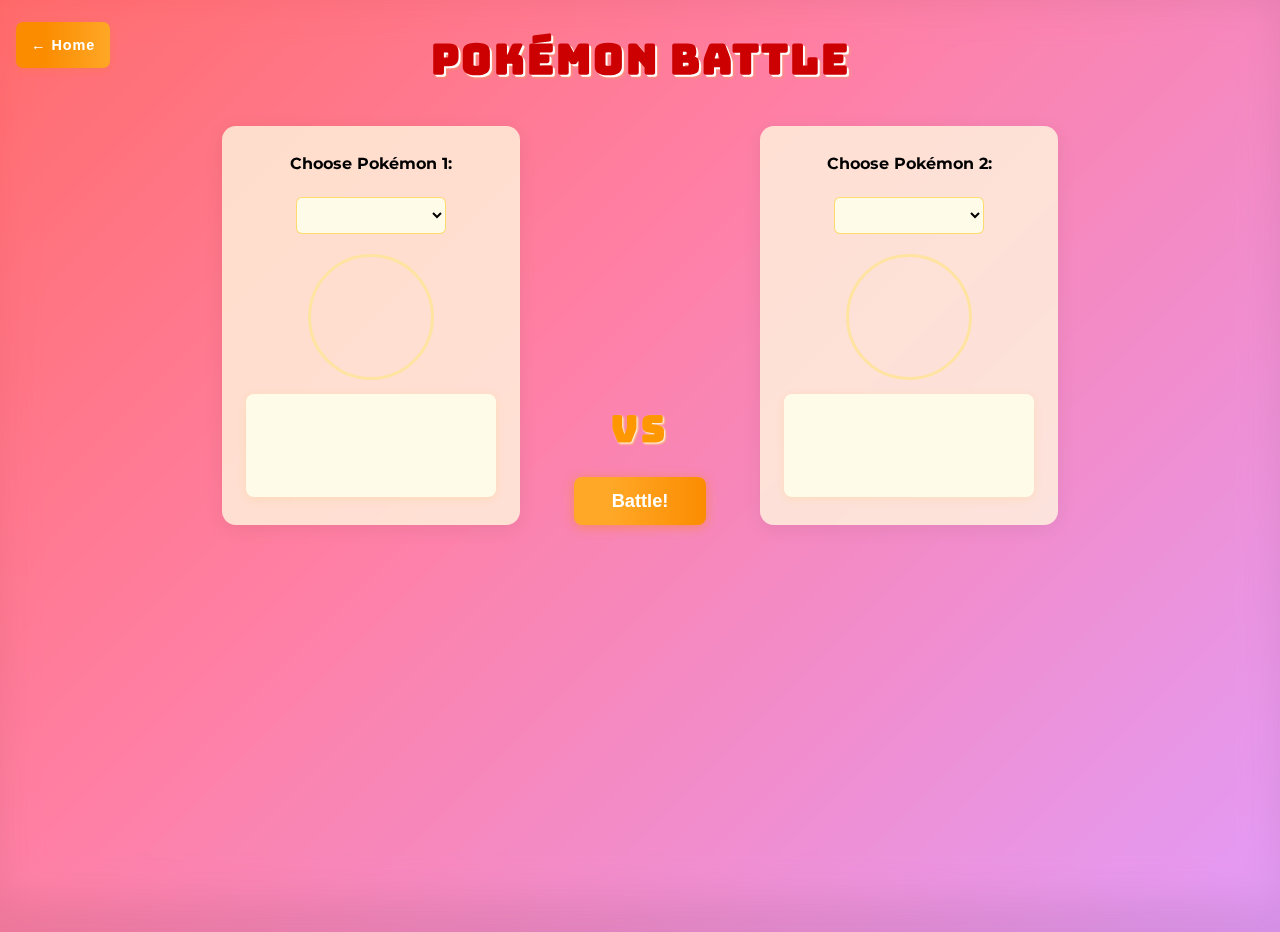
<file: battle.html>
<!DOCTYPE html>
<html lang="en">

<head>
    <meta charset="UTF-8" />
    <meta name="viewport" content="width=device-width,initial-scale=1.0">
    <title>Pokémon Battle Page</title>
    <link link
        href="https://fonts.googleapis.com/css2?family=Bungee&family=Montserrat:wght@400;700&family=Quicksand:wght@500;700&family=Orbitron:wght@500;700&family=Luckiest+Guy&family=Press+Start+2P&display=swap"
        rel="stylesheet">
    <link rel="stylesheet" href="stylebattle.css">

</head>

<body>
    <button id="home-btn" class="home-btn">← Home</button>
    <h1>Pokémon Battle</h1>
    <div class="battle-container">
        <div class="pokemon-card" id="card1">
            <label for="pokemon1">Choose Pokémon 1:</label>
            <select id="pokemon1"></select>
            <div class="poke-img" id="img1"></div>
            <!-- Display stats here -->
            <div class="poke-stats" id="stats1"></div>
        </div>
        <div class="vs-holder">
            <span class="vs">VS</span>
            <button id="battle-btn">Battle!</button>
        </div>
        <div class="pokemon-card" id="card2">
            <label for="pokemon2">Choose Pokémon 2:</label>
            <select id="pokemon2"></select>
            <div class="poke-img" id="img2"></div>
            <!-- Display stats here -->
            <div class="poke-stats" id="stats2"></div>
        </div>
    </div>
    <div id="battle-result"></div>
    <script src="scriptbattle.js"></script>
</body>

</html>
</file>
<file: stylebattle.css>
/* === Animated Gradient Background === */
body {
  font-family: "Bungee", "Montserrat", Arial, sans-serif;
  background: linear-gradient(
    -45deg,
    #ff9999,
    #ffcc33,
    #66ccff,
    #99ff99,
    #cc99ff,
    #ff6666
  );
  background-size: 600% 600%;
  animation: gradientBG 18s ease-in-out infinite;
  margin: 0;
  min-height: 100vh;
  padding: 0;
  text-align: center;
}

/* Glow blur effect duplicated background */
body::before {
  content: "";
  position: fixed;
  inset: 0;
  z-index: -1;
  background: inherit;
  filter: blur(18px) brightness(1.07);
  pointer-events: none;
}

/* Gradient animation keyframes */
@keyframes gradientBG {
  0% {
    background-position: 0% 50%;
  }
  25% {
    background-position: 50% 60%;
  }
  50% {
    background-position: 100% 50%;
  }
  75% {
    background-position: 50% 40%;
  }
  100% {
    background-position: 0% 50%;
  }
}

/* === Page Title === */
h1 {
  margin-top: 32px;
  font-family: "Bungee", "Montserrat", Arial, sans-serif;
  font-size: 2.6rem;
  color: #cc0000;
  letter-spacing: 2px;
  text-shadow: 2px 2px 0 #fff, 3px 3px 3px #ffb44d75;
}

/* === Battle Container === */
.battle-container {
  display: flex;
  justify-content: center;
  align-items: flex-end;
  gap: 36px;
  margin: 40px auto 0;
  flex-wrap: wrap;
}

/* === Pokemon Card Styling === */
.pokemon-card {
  background: #fff8dfcc;
  border-radius: 14px;
  box-shadow: 0 4px 20px #0001;
  padding: 28px 24px;
  width: 250px;
  min-height: 250px;
  transition: box-shadow 0.3s, transform 0.2s;
  display: flex;
  flex-direction: column;
  align-items: center;
}

.pokemon-card:hover {
  box-shadow: 0 8px 40px #ffdd9955;
  transform: translateY(-6px) scale(1.03);
}

/* === Labels and Select Inputs === */
label {
  font-weight: bold;
  font-family: "Montserrat", "Quicksand", Arial, sans-serif;
  margin-bottom: 12px;
}

select {
  margin: 12px 0 0 0;
  min-width: 150px;
  padding: 7px 10px;
  font-size: 1.05rem;
  border-radius: 6px;
  border: 1px solid #ffcd38b0;
  background: #fffbe9;
  transition: border-color 0.3s;
  cursor: pointer;
}

select:focus {
  border-color: #ff9e2e;
}

/* === Pokemon Image Container === */
.poke-img {
  margin: 20px 0 0 0;
  width: 120px;
  height: 120px;
  background: url("https://www.serebii.net/pokedex-bw/type/normal.gif")
    center/contain no-repeat;
  border-radius: 50%;
  border: 3px solid #ffe3a0;
  display: flex;
  align-items: center;
  justify-content: center;
  transition: background 0.3s, transform 0.5s;
}

/* === Stats Display Below Images === */
.poke-stats {
  margin-top: 14px;
  width: 100%;
  font-size: 1.01rem;
  font-family: "Luckiest Guy", "Bungee", "Montserrat", Arial, sans-serif;
  background: #fffbe9;
  border-radius: 8px;
  padding: 10px 0 7px 0;
  color: #4a3500;
  box-shadow: 0 2px 8px #f8b40022;
  min-height: 86px;
  text-align: center;
}
.poke-stats span {
  display: block;
  line-height: 1.2;
  margin-bottom: 2px;
}
.poke-stats .stat-title {
  font-weight: bold;
  font-size: 1.08rem;
  color: #ff9200;
  margin-bottom: 4px;
}

/* === VS Holder and Battle Button === */
.vs-holder {
  display: flex;
  flex-direction: column;
  align-items: center;
  margin: 0 18px;
}

.vs {
  font-size: 2.3rem;
  color: #ff9800;
  margin-bottom: 18px;
  font-weight: bold;
  letter-spacing: 3px;
  text-shadow: 1px 1px 2px #fff, 2px 2px 2px #fec34599;
  transition: color 0.33s;
}

button {
  background: linear-gradient(90deg, #ffa726 30%, #fb8c00 100%);
  color: #fff;
  border: none;
  padding: 13px 38px;
  font-size: 1.14rem;
  border-radius: 8px;
  margin-top: 6px;
  box-shadow: 0 2px 12px #fb8c0077;
  cursor: pointer;
  font-weight: bold;
  transition: background 0.3s, transform 0.2s;
}

button:hover {
  background: linear-gradient(90deg, #fb8c00 40%, #ffa726 100%);
  transform: scale(1.08);
}

/* === Battle Result Area === */
#battle-result {
  margin-top: 38px;
  font-size: 1.5rem;
  min-height: 56px;
  font-weight: bold;
  letter-spacing: 1px;
  color: #cc0000;
  opacity: 0;
  transition: opacity 0.45s;
}

/* === Animations for Shake, Winner, Loser === */
@keyframes shake {
  0% {
    transform: translate(0, 0) rotate(0deg);
  }
  15% {
    transform: translate(-6px, 2px) rotate(-2deg);
  }
  30% {
    transform: translate(5px, -2px) rotate(3deg);
  }
  45% {
    transform: translate(-3px, 1px) rotate(-3deg);
  }
  60% {
    transform: translate(4px, -1px) rotate(2deg);
  }
  75% {
    transform: translate(-2px, 1px) rotate(-1deg);
  }
  100% {
    transform: translate(0, 0) rotate(0deg);
  }
}
.shake {
  animation: shake 0.7s;
}

@keyframes winner-bounce {
  0% {
    transform: scale(1);
  }
  25% {
    transform: scale(1.23);
  }
  50% {
    transform: scale(0.94);
  }
  75% {
    transform: scale(1.13);
  }
  100% {
    transform: scale(1);
  }
}
.winner {
  animation: winner-bounce 0.8s;
  border: 4px solid #4caf50 !important;
}

.loser {
  filter: grayscale(60%);
  opacity: 0.7;
}

/* === Home Button Styles === */
.home-btn {
  position: absolute;
  top: 16px;
  left: 16px;
  background: linear-gradient(90deg, #fb8c00 30%, #ffa726 100%);
  color: #fff;
  border: none;
  padding: 15px 15px;
  font-size: 0.9rem;
  border-radius: 7px;
  box-shadow: 0 2px 8px #fb8c0033;
  cursor: pointer;
  font-weight: bold;
  letter-spacing: 1px;
  z-index: 9;
  transition: background 0.2s, transform 0.2s;
}

.home-btn:hover {
  background: linear-gradient(90deg, #ffa726 40%, #fb8c00 100%);
  transform: scale(1.06);
}

/* === Responsive Design === */

@media (max-width: 900px) {
  .battle-container {
    gap: 18px;
  }
  .pokemon-card {
    min-width: 190px;
    width: 44vw;
    padding: 22px 10px;
  }
}

@media (max-width: 700px) {
  .battle-container {
    flex-direction: column;
    align-items: center;
    gap: 22px;
  }
  .vs-holder {
    flex-direction: row;
    margin: 12px 0;
    height: 48px;
  }
  .vs {
    margin: 0 16px 0 0;
    font-size: 2rem;
  }
  .pokemon-card {
    width: 94vw;
    min-width: 0;
    max-width: 390px;
    padding: 16px 4vw;
  }
  .poke-img {
    width: 80px;
    height: 80px;
  }
  #battle-result {
    font-size: 1.17rem;
    min-height: 38px;
  }
}

@media (max-width: 480px) {
  .home-btn {
    position: static;
    width: 30vw; /* constrained width for visibility */
    justify-content: center;
    align-items: center;
    margin: 16px auto;
    font-size: 0.8rem;
    display: flex; /* changed to flex for justify-content, align-items */
    padding: 8px 8px;
    background: linear-gradient(
      90deg,
      #fb8c00cc 30%,
      #ffa726cc 100%
    ); /* add some transparency */
    box-shadow: none; /* reduce shadow so BG shines */
  }
  h1 {
    font-size: 1.47rem;
    margin-top: 12px;
    color: #cc0000dd; /* slight transparency on text for layered effect */
    text-shadow: 2px 2px 3px #fff8;
  }
  .battle-container {
    margin: 16px 0 0 0;
    gap: 12px;
  }
  .pokemon-card {
    width: 96vw;
    max-width: 99vw;
    padding: 8vw 2vw 17vw 2vw;
    min-height: 110px;
    background: rgba(255, 248, 223, 0.6); /* lighter, semi-transparent BG */
    box-shadow: 0 4px 15px rgba(0, 0, 0, 0.1); /* lighter shadow */
    backdrop-filter: saturate(150%) blur(8px); /* soft blur effect to background behind card */
  }
  .poke-img {
    width: 58px;
    height: 58px;
    border-color: rgba(255, 227, 160, 0.8); /* slightly transparent border */
  }
  select {
    width: 93vw;
    font-size: 1rem;
    margin-top: 2px;
    background: rgba(255, 251, 233, 0.8); /* slightly transparent */
    border-color: #ffcd38cc;
  }
  .poke-stats {
    font-size: 0.94rem;
    padding: 7px 0;
    margin-top: 9px;
    background: rgba(255, 251, 233, 0.65); /* semi-transparent */
    box-shadow: none; /* remove shadow for cleaner look */
    color: #402d00;
  }
  #battle-result {
    font-size: 1.09rem;
    letter-spacing: 0.2px;
    min-height: 30px;
    color: #cc0000dd; /* semi-transparent text */
    text-shadow: 1px 1px 2px #fff8;
  }
}

@media (max-width: 340px) {
  h1 {
    font-size: 1.1rem;
  }
  .vs {
    font-size: 1.15rem;
  }
}
</file>
